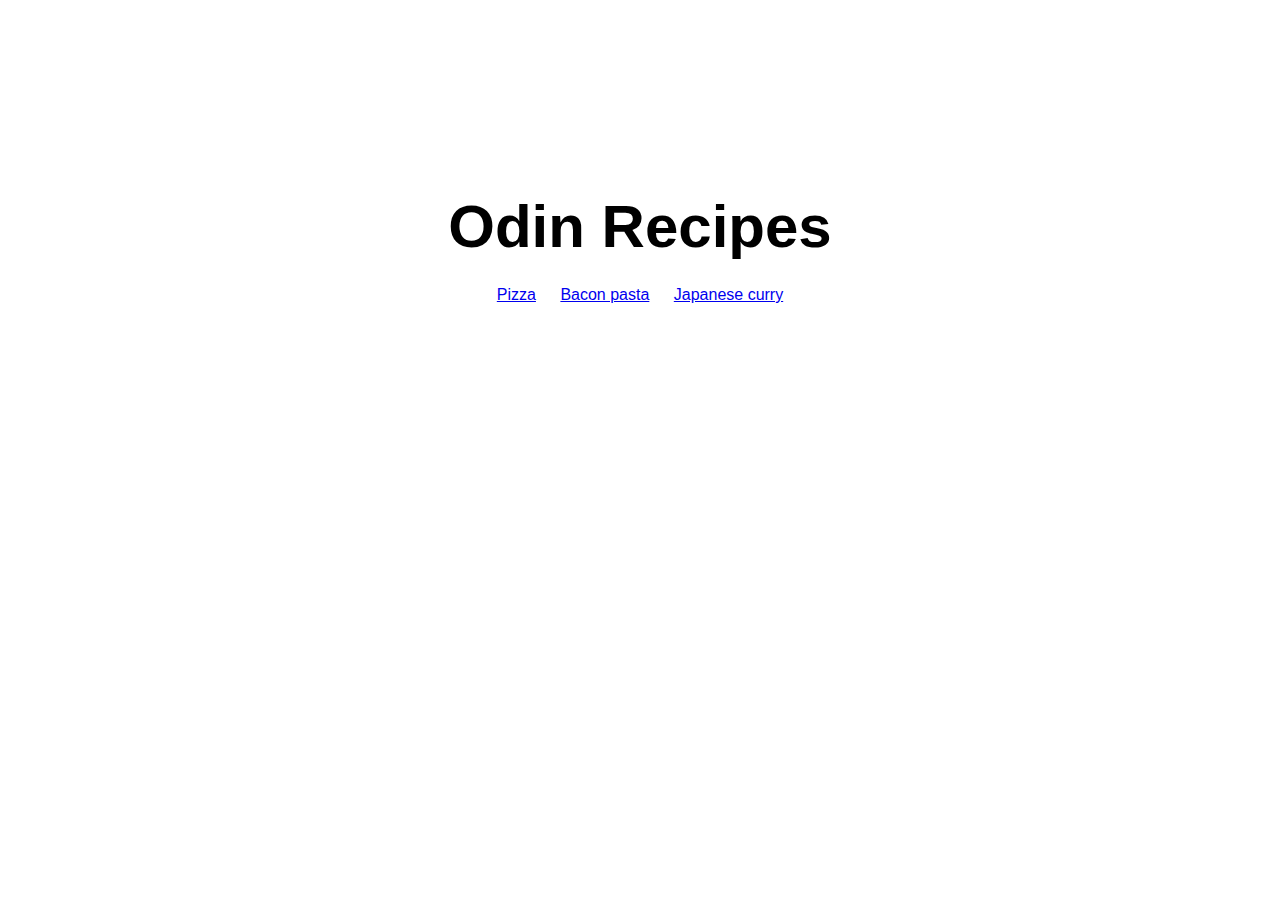
<file: index.html>
<!DOCTYPE html>
<html lang="en">
    <head>
        <meta charset="UTF-8">
        <title>Odin Recipes</title>
        <link rel="stylesheet" href="style.css">
    </head>

    <body class="home-page-body">

        <div class="home-page">
             <h1 class="homepage-title">Odin Recipes</h1>
        
        <ul>
            <li><a href="./recipes/pizza.html">Pizza</a></li>
            <li><a href="./recipes/bacon pasta.html">Bacon pasta</a></li>
            <li><a href="./recipes/japanese curry.html">Japanese curry</a></li>
        </ul>
    </div>

    </body>
</html>
</file>
<file: style.css>
* {
    margin: 0;
    padding: 0;
    box-sizing: border-box;
}

body {
    font-family: Arial, Helvetica, sans-serif;
}

.home-page {
    text-align: center;
    margin-top: 15%;
}

.homepage-title {
    font-size: 60px;
    margin-bottom: 15px;
}

.home-page ul li {
    display: inline-block;
    padding: 10px;
}

.home {
    color: #3d3838;
    font-weight: 700;
    text-decoration: none;
    position: absolute;
    padding: 15px;
    margin: 8px 0px;
    background-color: #fff;

}

.home:hover {
    color: #1917a3;
}

.hero-container {
    height: 40vh;
    overflow: hidden;
}

.hero-img {
      width: 100vw;
}

.bacon-pasta-img {
    height: 800px;
    object-fit: cover;
}

.recipe-title {
    text-align: center;
    font-size: 28px;
    margin: 20px;
}

.description p {
    font-size: 18px;
    font-weight: 200;
    line-height: 25px;
}

.description {
    text-align: center;
}

.ingredients {
    width: 20%;
    margin-left: 5%;
    position: absolute;
    display: inline-block;
}

.ingredients h3 {
    margin: 20px 0px 10px 0px;
}

.ingredients ul{
    line-height: 30px;
}

.method {
    margin-top: 50px;
    margin-left: 32%;
    position: relative;
    display: inline-block;
}

.method ol {
    line-height: 25px;
}
</file>
